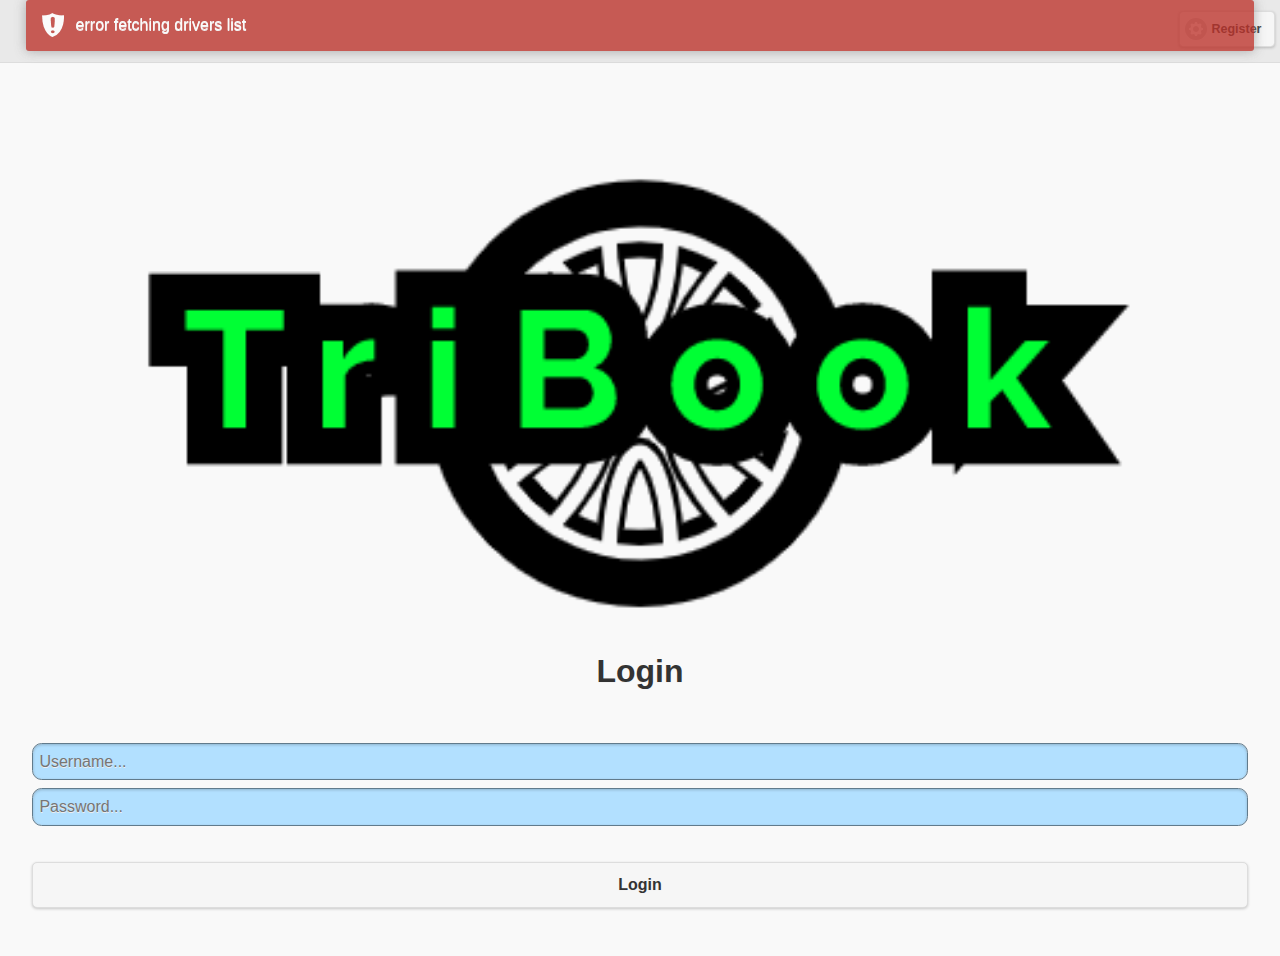
<file: frontend/index2.html>
<html>
<head>
	<meta charset="utf-8">
	<meta name="viewport" content="width=device-width, initial-scale=1">
  <!-- <meta http-equiv="Content-Security-Policy" content="default-src *"> -->
  <!-- script-src 'unsafe-inline'; connect-src * -->
	<title>jQuery Mobile: Theme Download</title>
	<link rel="stylesheet" href="themes/tribook.min.css" />
	<link rel="stylesheet" href="themes/jquery.mobile.icons.min.css" />
	<link rel="stylesheet" href="css/jquery.mobile.structure-1.4.5.min.css" />
	<script src="jquery-1.11.1.min.js"></script>
	<script src="jquery.mobile-1.4.5.min.js"></script>
  <link href="css/select2.min.css" rel="stylesheet" />
		<script src="js/select2.min.js"></script>
  <link rel="stylesheet" href="css/toastr.min.css">
  <script src="js/toastr.min.js"></script>
  <script>
    let host="http://localhost:81"
    //host="192.168.43.97:8000"
    var storage = window.localStorage;
    let token=storage.getItem("token")
  </script>
	<style>
    .title{
      text-align: center;
    }
		body{
			height: 100vh;
		}
		.content{
			margin: 1rem;
      margin-top: 5rem;
		}
    .logo{
      width: 80vw;
    }
    .ui-selectmenu.ui-popup .ui-input-search {
      margin-left: .5em;
      margin-right: .5em;
      }
      .ui-selectmenu.ui-dialog .ui-content {
      padding-top: 0;
      }
      .ui-selectmenu.ui-dialog .ui-selectmenu-list {
      margin-top: 0;
      }
      .ui-selectmenu.ui-popup .ui-selectmenu-list li.ui-first-child .ui-btn {
      border-top-width: 1px;
      -webkit-border-radius: 0;
      border-radius: 0;
      }
      .ui-selectmenu.ui-dialog .ui-header {
      border-bottom-width: 1px;
      }
	</style>
</head>
<body class="">
	<!-- <div data-role="header" data-position="fixed" style="overflow:hidden;">
		<h1>I'm a header</h1>
	    <a href="#" data-icon="gear" class="ui-btn-right">Options</a>
	    <a href="#" data-icon="back" class="ui-btn-left">Back</a>
	</div>
	<div class="content"> -->

		<!-- Start of first page -->
<div data-role="page" id="login">
  <div data-role="header" data-position="fixed" style="overflow:hidden;">
		<h1></h1>
	    <a href="#register" data-icon="gear" class="ui-btn-right" style="top:10px">Register</a>
	</div>
	<div role="main" class="ui-content content">
    <center>
      <form id="frmlogin">
        <img src="img/logo.png" class="logo" alt="logo">

        <h1>Login</h1>
        <br>

        <input type="text" name="username" class="input" id="username" placeholder="Username..." value="">
        <input type="text" name="password" id="password" placeholder="Password..." value="">

        <div class="action">
           <button type="submit">Login</button>
        </div>
      </form>
    </center>
	</div><!-- /content -->

</div><!-- /page -->

<!-- Start of second page -->
<div data-role="page" id="register">

	<div data-role="header" data-position="fixed" style="overflow:hidden;">
		<h1></h1>
	    <a href="#login" data-icon="gear" class="ui-btn-right" style="top:10px">Login</a>
	</div>

	<div role="main" class="ui-content content">
    <center>
      <form id="frmRegister">
        <img src="img/logo.png" class="logo" alt="logo">

        <h1>Registration</h1>
        <br>


        <input type="text" name="cpnum" class="input" id="cpnum" placeholder="Celphone Number..." value="">
        <input type="text" name="username" class="input" id="username" placeholder="Username..." value="">
        <input type="text" name="password" id="password" placeholder="Password..." value="">
        <input type="text" name="password_confirmation" class="input" id="password_confirmation" placeholder="Confirm Password..." value="">

        <div class="action">
           <button type="submit">Register</button>
        </div>
      </form>

    </center>
	</div><!-- /content -->

</div><!-- /page -->


<!-- Start of main page -->
<div data-role="page" id="home">

	<div data-role="header" data-position="fixed" style="overflow:hidden;">
		<h1>Home</h1>
	    <a href="#" data-icon="back" class="ui-btn-left" style="top:10px">Back</a>
  <a href="#logoutconfirm" data-rel="popup" data-position-to="window" data-transition="pop" data-icon="power" class="ui-btn-right " style="top:10px">Logout</a>
  <div data-role="popup" id="logoutconfirm" data-overlay-theme="a" data-theme="a" data-dismissible="false" style="max-width:400px;">
        <div data-role="header" data-theme="a">
        <h1>Confirm Logout?</h1>
        </div>
        <div role="main" class="ui-content">
            <h3 class="ui-title">Are you sure you want to logout your account?</h3>
        <center>
          <a href="#" class="ui-btn ui-corner-all ui-shadow ui-btn-inline ui-btn-a" data-rel="back" style="top:30px">Cancel</a>
          <a href="#" id="logout" class="ui-btn ui-corner-all ui-shadow ui-btn-inline ui-btn-a" data-rel="back" data-transition="flow" style="top:30px">Confirm</a>
        </center>
        </div>
    </div>
	</div>

	<div role="main" class="ui-content content">
    <center>
      <a href="#book" class="ui-btn ui-corner-all ui-shadow">Book</a>
      <a href="#reserve" id="reserve" class="ui-btn ui-corner-all ui-shadow">Reservations</a>
      <a href="#" class="ui-btn ui-corner-all ui-shadow">Drivers</a>
      <a href="#" class="ui-btn ui-corner-all ui-shadow">Profile</a>
    </center>
	</div><!-- /content -->

  <div data-role="footer"  data-position="fixed" style="overflow:hidden;height:2rem">
		    <h4 style="text-align:center;margin-top:-1.5rem">Tribook 2021</h4>
	</div>

</div><!-- /page -->


<!-- Start of main page -->
<div data-role="page" id="book">

	<div data-role="header" data-position="fixed" style="overflow:hidden;">
		<h1>Booking</h1>
	    <a href="#" data-icon="back" class="ui-btn-left" style="top:10px">Back</a>
  <a href="#logoutconfirm" data-rel="popup" data-position-to="window" data-transition="pop" data-icon="power" class="ui-btn-right " style="top:10px">Logout</a>
  <div data-role="popup" id="logoutconfirm" data-overlay-theme="a" data-theme="a" data-dismissible="false" style="max-width:400px;">
        <div data-role="header" data-theme="a">
        <h1>Confirm Logout?</h1>
        </div>
        <div role="main" class="ui-content">
            <h3 class="ui-title">Are you sure you want to logout your account?</h3>
        <center>
          <a href="#" class="ui-btn ui-corner-all ui-shadow ui-btn-inline ui-btn-a" data-rel="back" style="top:30px">Cancel</a>
          <a href="#" id="logout" class="ui-btn ui-corner-all ui-shadow ui-btn-inline ui-btn-a" data-rel="back" data-transition="flow" style="top:30px">Confirm</a>
        </center>
        </div>
    </div>
	</div>

	<div role="main" class="ui-content content">
      <h1 class="title">Book A Ride</h1>
      <form id="booking">
        <div>
          <fieldset data-role="controlgroup" data-type="horizontal">
              <legend>Driver</legend>
              <input type="radio" name="mode" id="radio-choice-h-2a" value="on" checked="checked">
              <label for="radio-choice-h-2a">random</label>
              <input type="radio" name="mode" id="radio-choice-h-2b" value="off">
              <label for="radio-choice-h-2b">select</label>
          </fieldset>
        </div>
        <center>
          <div id="drivers">
                    <select id="title-filter-menu" data-native-menu="false" class="filterable-select">
                      </select>
          <br><hr>
          </div>

          <input type="text" name="pickup" class="input" id="pickup" placeholder="Pickup Location" value="">
          <input type="text" name="destination" class="input" id="destination" placeholder="Destination" value="">
          <input type="date" name="book_date" id="book_date" placeholder="Date" value="">
          <input type="time" name="book_time" class="input" id="book_time" placeholder="Time" value="">

          <div class="action">
             <button type="submit">Book</button>
          </div>
        </center>
      </form>
	</div><!-- /content -->

  <div data-role="footer"  data-position="fixed" style="overflow:hidden;height:2rem">
		    <h4 style="text-align:center;margin-top:-1.5rem">Tribook 2021</h4>
	</div>

</div><!-- /page -->



<!-- Start of main page -->
<div data-role="page" id="reserve">

	<div data-role="header" data-position="fixed" style="overflow:hidden;">
		<h1>Reservations</h1>
	    <a href="#" data-icon="back" class="ui-btn-left" style="top:10px">Back</a>
  <a href="#logoutconfirm" data-rel="popup" data-position-to="window" data-transition="pop" data-icon="power" class="ui-btn-right " style="top:10px">Logout</a>
  <div data-role="popup" id="logoutconfirm" data-overlay-theme="a" data-theme="a" data-dismissible="false" style="max-width:400px;">
        <div data-role="header" data-theme="a">
        <h1>Confirm Logout?</h1>
        </div>
        <div role="main" class="ui-content">
            <h3 class="ui-title">Are you sure you want to logout your account?</h3>
        <center>
          <a href="#" class="ui-btn ui-corner-all ui-shadow ui-btn-inline ui-btn-a" data-rel="back" style="top:30px">Cancel</a>
          <a href="#" id="logout" class="ui-btn ui-corner-all ui-shadow ui-btn-inline ui-btn-a" data-rel="back" data-transition="flow" style="top:30px">Confirm</a>
        </center>
        </div>
    </div>
	</div>

	<div role="main" class="content">
    <center>
      <table data-role="table" class="ui-responsive table-stripe">
             <thead>
               <tr>
                 <th>Transaction ID</th>
                 <th>Pickup Point</th>
                 <th>Destination Point</th>
                 <th>Date</th>
                 <th>Time</th>
                 <th data-priority="4">Status</th>
               </tr>
             </thead>
             <tbody id="tablereservation">
             </tbody>
           </table>
    </center>
	</div><!-- /content -->

  <div data-role="footer"  data-position="fixed" style="overflow:hidden;height:2rem">
		    <h4 style="text-align:center;margin-top:-1.5rem">Tribook 2021</h4>
	</div>

</div><!-- /page -->


	<!-- </div>
	<div data-role="footer"  data-position="fixed" style="overflow:hidden;">
		    <h4 style="text-align:center;">I'm the footer</h4>
	</div> -->
  

  <script>

    $('#drivers').hide();
    function checksession(){
      token=storage.getItem("token")
      $.ajax({
        url: host+"/api/checksession",
        type:'get',
        headers:{
          Accept:'application/json',
          Authorization:'Bearer ' + token
        },
        success: function(result){
          window.location.href="#home"
          },
        error: function(result){
          window.location.href="#login"
          },
    });
    }

    checksession();


    
  toastr.options = {
    "closeButton": false,
    "debug": false,
    "newestOnTop": true,
    "progressBar": false,
    "positionClass": "toast-top-full-width",
    "preventDuplicates": false,
    "showDuration": "3000",
    "hideDuration": "1000",
    "timeOut": "3000",
    "extendedTimeOut": "1000",
    "showEasing": "swing",
    "hideEasing": "linear",
    "showMethod": "fadeIn",
    "hideMethod": "fadeOut"
  }

  
  //var value = storage.getItem(key); // Pass a key name to get its value.
  //storage.setItem(key, value) // Pass a key name and its value to add or update that key.
  //storage.removeItem(key) // Pass a key name to remove that key from storage.
    $('#frmlogin').submit((e)=>{
      e.preventDefault();
      $.ajax({
        url: host+"/api/login",
        type:"post",
        headers:{
          Accept:'application/json'
        },
        data:$("#frmlogin").serialize(),
        success: function(result){
            console.log(result)
              storage.setItem("token", result.token)
              storage.setItem("userid", result.user.id)
              checksession();
              toastr.success("Login successful")
          },
        error: function(result){
     
          console.log(result)
            result.responseJSON.errors  &&
            Object.entries(result.responseJSON.errors).map(([name,val])=>{
              toastr.error(val)
              console.log('[name='+name+']')
              //$('[name='+name+']').css({'color':'red'})
            })
          },
        
    });
    })

    $('#frmRegister').submit((e)=>{
      e.preventDefault();
      $.ajax({
        url: host+"/api/register",
        type:"post",
        headers:{
          Accept:'application/json',
          Authorization:'Bearer ' + token
        },
        data:$("#frmRegister").serialize(),
        success: function(result){
          window.location.href="#login"
          toastr.success("Registration Successful")
          checksession();
          },
        error: function(result){
     
            if(result.status==422){
              result.responseJSON.errors  &&
              Object.entries(result.responseJSON.errors).map(([name,val])=>{
                toastr.error(val)
                console.log('[name='+name+']')
                //$('[name='+name+']').css({'color':'red'})
              })
            }
          },
        
    
    });
    })

    $('#logout').click((e)=>{
      e.preventDefault();
      storage.removeItem("token") // Pass a key name to remove that key from storage.
      storage.removeItem("userid") // Pass a key name to remove that key from storage.
      checksession();
      toastr.success("logout successful")
    })
    
    $('input[name="mode"]').change((e)=>{
      if(e.currentTarget.value=='off')
        $('#drivers').show();
      else
      $('#drivers').hide();
    })

    $('#booking').submit((e)=>{
      let did=$('#title-filter-menu>option').filter((i,option)=>option.innerHTML==$('.filterable-select')[0].innerHTML)
      let val=did.val()
      let fd=$('#booking').serializeArray();
      fd.push({name:'driver_id',value:val})
      e.preventDefault();
      ajaxreq({
        data:fd,
        url:'/api/book',
        type:'post',
        success:(res)=>{
          console.log(res)
          if(res.status=='success'){
            window.location.href="#home"
            toastr.success("Booking Successful")
          }
        },
        error:showinputerrors
        
      })
    })
    $('#reserve').click((e)=>{
     reservations();
    })
    $('a[data-icon="back"]').click((e)=>{
      e.preventDefault();
      window.history.back();
    })
  </script>
  <script>
    ( function( $ ) {
      function pageIsSelectmenuDialog( page ) {
          var isDialog = false,
              id = page && page.attr( "id" );
          $( ".filterable-select" ).each( function() {
              if ( $( this ).attr( "id" ) + "-dialog" === id ) {
                  isDialog = true;
                  return false;
              }
          });
          return isDialog;
      }
      $.mobile.document
          // Upon creation of the select menu, we want to make use of the fact that the ID of the
          // listview it generates starts with the ID of the select menu itself, plus the suffix "-menu".
          // We retrieve the listview and insert a search input before it.
          .on( "selectmenucreate", ".filterable-select", function( event ) {
              var input,
                  selectmenu = $( event.target ),
                  list = $( "#" + selectmenu.attr( "id" ) + "-menu" ),
                  form = list.jqmData( "filter-form" );
              // We store the generated form in a variable attached to the popup so we avoid creating a
              // second form/input field when the listview is destroyed/rebuilt during a refresh.
              if ( !form ) {
                  input = $( "<input data-type='search'></input>" );
                  form = $( "<form></form>" ).append( input );
                  input.textinput();
                  list
                      .before( form )
                      .jqmData( "filter-form", form ) ;
                  form.jqmData( "listview", list );
              }
              // Instantiate a filterable widget on the newly created selectmenu widget and indicate that
              // the generated input form element is to be used for the filtering.
              selectmenu
                  .filterable({
                      input: input,
                      children: "> option[value]"
                  })
                  // Rebuild the custom select menu's list items to reflect the results of the filtering
                  // done on the select menu.
                  .on( "filterablefilter", function() {
                      selectmenu.selectmenu( "refresh" );
                  });
          })
          // The custom select list may show up as either a popup or a dialog, depending on how much
          // vertical room there is on the screen. If it shows up as a dialog, then the form containing
          // the filter input field must be transferred to the dialog so that the user can continue to
          // use it for filtering list items.
          .on( "pagecontainerbeforeshow", function( event, data ) {
              var listview, form;
              // We only handle the appearance of a dialog generated by a filterable selectmenu
              if ( !pageIsSelectmenuDialog( data.toPage ) ) {
                  return;
              }
              listview = data.toPage.find( "ul" );
              form = listview.jqmData( "filter-form" );
              // Attach a reference to the listview as a data item to the dialog, because during the
              // pagecontainerhide handler below the selectmenu widget will already have returned the
              // listview to the popup, so we won't be able to find it inside the dialog with a selector.
              data.toPage.jqmData( "listview", listview );
              // Place the form before the listview in the dialog.
              listview.before( form );
          })
          // After the dialog is closed, the form containing the filter input is returned to the popup.
          .on( "pagecontainerhide", function( event, data ) {
              var listview, form;
              // We only handle the disappearance of a dialog generated by a filterable selectmenu
              if ( !pageIsSelectmenuDialog( data.toPage ) ) {
                  return;
              }
              //listview = data.prevPage.jqmData( "listview" ),
      listview = data.toPage.find( "ul" );
listview = data.toPage.jqmData( "listview", listview );
              form = listview.jqmData( "filter-form" );
              // Put the form back in the popup. It goes ahead of the listview.
              listview.before( form );
          });
      })( jQuery );
  </script>
  
  <script type="text/javascript">
    function driverlist(){
       ajaxreq({
        url: "/api/drivers",
        type:'get',
        success: function(result){
          if(result.drivers)
          {
            $('#title-filter-menu').html('<option>Select Driver...</option>');
            result.drivers.map((driver)=>{
              $('#title-filter-menu').append('<option value="' + driver.id + '">' + driver.name + '</option>');
            })
          }
        },
        error:(res)=>{
          toastr.error('error fetching drivers list')
        }
      })
    }
    function reservations(){
       ajaxreq({
        url: "/api/reservations",
        type:'get',
        success: function(result){
          console.log(result)
          if(result.booking){
            $('#tablereservation').html('')
            result.booking.map((book)=>{
              let date=new Date(book.book_date)
              date=`${date.getMonth()}/${date.getDate()}/${date.getFullYear()}`
            $('#tablereservation').append(`
              <tr>
                  <td>${book.id}</td>
                  <td>${book.pickup}</td>
                  <td>${book.destination}</td>
                  <td>${date.toString()}</td>
                  <td>${book.book_time}</td>
                  <td>${book.status}</td>
              </tr>
            `)
            })
          }
        },
        error:(res)=>{
          toastr.error('error fetching drivers list')
        }
      })
    }
    $(document).ready(function() {
     driverlist();
    });
      /*$.ajax({
        url: host+"/api/drivers",
        type:'get',
        headers:{
          Accept:'application/json',
          Authorization:'Bearer ' + token
        },
        success: function(result){
          result.drivers.map((driver)=>{
            $('#driver').append('<option value="' + driver.id + '">' + driver.name + '</option>');
          })
          },
        error:(res)=>{
          toastr.error('error fetching drivers list')
        }
        });
    });*/
    function ajaxreq(args){
      let ar={...args,
        headers:{
          Accept:'application/json',
          Authorization:'Bearer ' + token
        },
      };
      ar.type=args.type || 'get';
      ar.url=host+args.url;
      $.ajax(ar);
    };
    function showinputerrors(res){
      if(res.status==422){
        res.responseJSON.errors  &&
        Object.entries(res.responseJSON.errors).map(([name,val])=>{
          toastr.error(val)
          console.log('[name='+name+']')
          //$('[name='+name+']').css({'color':'red'})
        })
      }
    }

  </script>
</body>
</html>
</file>
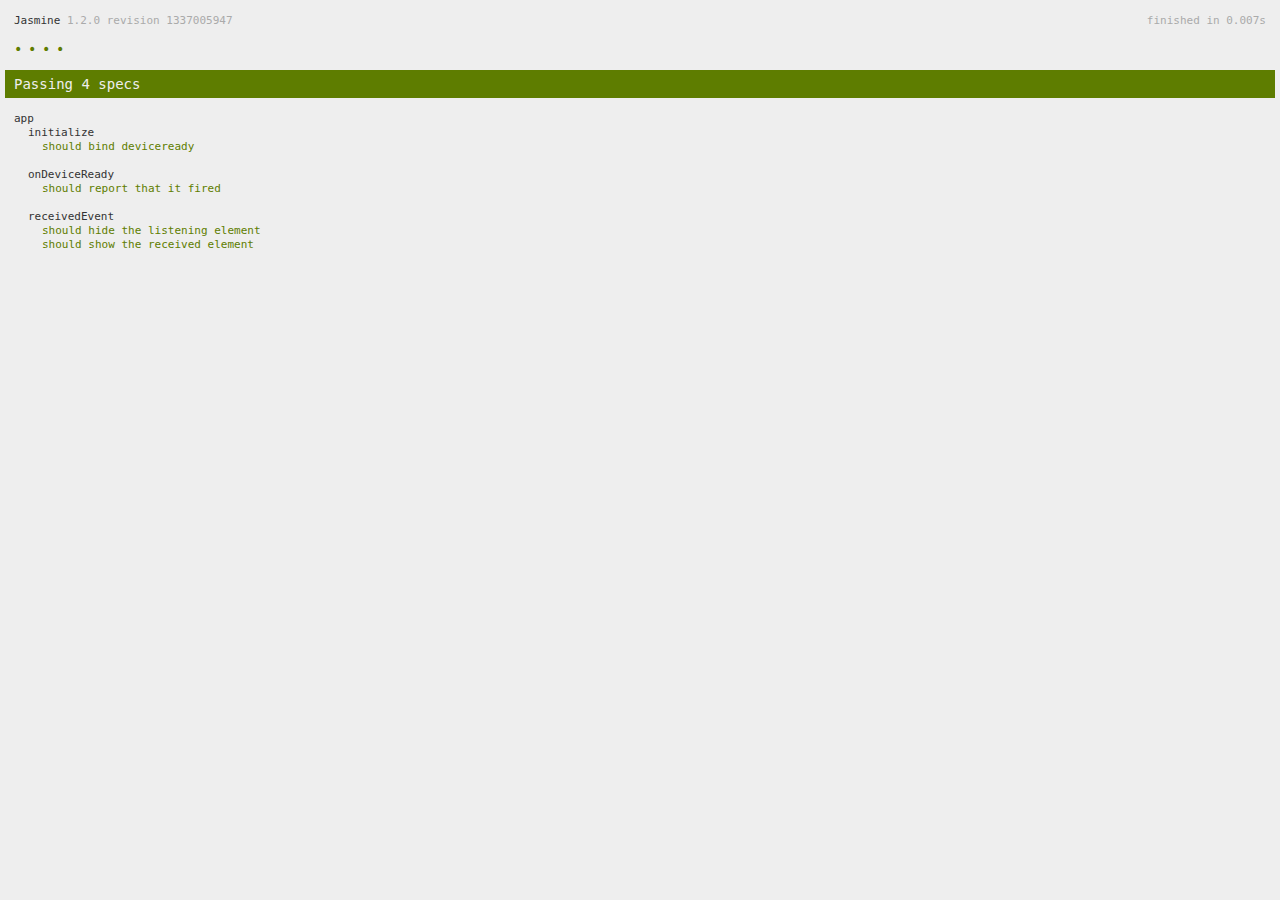
<file: frontend/spec.html>
<!DOCTYPE html>
<!--
    Licensed to the Apache Software Foundation (ASF) under one
    or more contributor license agreements.  See the NOTICE file
    distributed with this work for additional information
    regarding copyright ownership.  The ASF licenses this file
    to you under the Apache License, Version 2.0 (the
    "License"); you may not use this file except in compliance
    with the License.  You may obtain a copy of the License at

    http://www.apache.org/licenses/LICENSE-2.0

    Unless required by applicable law or agreed to in writing,
    software distributed under the License is distributed on an
    "AS IS" BASIS, WITHOUT WARRANTIES OR CONDITIONS OF ANY
     KIND, either express or implied.  See the License for the
    specific language governing permissions and limitations
    under the License.
-->
<html>
    <head>
        <title>Jasmine Spec Runner</title>

        <!-- jasmine source -->
        <link rel="shortcut icon" type="image/png" href="spec/lib/jasmine-1.2.0/jasmine_favicon.png">
        <link rel="stylesheet" type="text/css" href="spec/lib/jasmine-1.2.0/jasmine.css">
        <script type="text/javascript" src="spec/lib/jasmine-1.2.0/jasmine.js"></script>
        <script type="text/javascript" src="spec/lib/jasmine-1.2.0/jasmine-html.js"></script>

        <!-- include source files here... -->
        <script type="text/javascript" src="js/index.js"></script>

        <!-- include spec files here... -->
        <script type="text/javascript" src="spec/helper.js"></script>
        <script type="text/javascript" src="spec/index.js"></script>

        <script type="text/javascript">
            (function() {
                var jasmineEnv = jasmine.getEnv();
                jasmineEnv.updateInterval = 1000;

                var htmlReporter = new jasmine.HtmlReporter();

                jasmineEnv.addReporter(htmlReporter);

                jasmineEnv.specFilter = function(spec) {
                    return htmlReporter.specFilter(spec);
                };

                var currentWindowOnload = window.onload;

                window.onload = function() {
                    if (currentWindowOnload) {
                        currentWindowOnload();
                    }
                    execJasmine();
                };

                function execJasmine() {
                    jasmineEnv.execute();
                }
            })();
        </script>
    </head>
    <body>
        <div id="stage" style="display:none;"></div>
    </body>
</html>
</file>
<file: frontend/spec/lib/jasmine-1.2.0/jasmine.css>
body { background-color: #eeeeee; padding: 0; margin: 5px; overflow-y: scroll; }

#HTMLReporter { font-size: 11px; font-family: Monaco, "Lucida Console", monospace; line-height: 14px; color: #333333; }
#HTMLReporter a { text-decoration: none; }
#HTMLReporter a:hover { text-decoration: underline; }
#HTMLReporter p, #HTMLReporter h1, #HTMLReporter h2, #HTMLReporter h3, #HTMLReporter h4, #HTMLReporter h5, #HTMLReporter h6 { margin: 0; line-height: 14px; }
#HTMLReporter .banner, #HTMLReporter .symbolSummary, #HTMLReporter .summary, #HTMLReporter .resultMessage, #HTMLReporter .specDetail .description, #HTMLReporter .alert .bar, #HTMLReporter .stackTrace { padding-left: 9px; padding-right: 9px; }
#HTMLReporter #jasmine_content { position: fixed; right: 100%; }
#HTMLReporter .version { color: #aaaaaa; }
#HTMLReporter .banner { margin-top: 14px; }
#HTMLReporter .duration { color: #aaaaaa; float: right; }
#HTMLReporter .symbolSummary { overflow: hidden; *zoom: 1; margin: 14px 0; }
#HTMLReporter .symbolSummary li { display: block; float: left; height: 7px; width: 14px; margin-bottom: 7px; font-size: 16px; }
#HTMLReporter .symbolSummary li.passed { font-size: 14px; }
#HTMLReporter .symbolSummary li.passed:before { color: #5e7d00; content: "\02022"; }
#HTMLReporter .symbolSummary li.failed { line-height: 9px; }
#HTMLReporter .symbolSummary li.failed:before { color: #b03911; content: "x"; font-weight: bold; margin-left: -1px; }
#HTMLReporter .symbolSummary li.skipped { font-size: 14px; }
#HTMLReporter .symbolSummary li.skipped:before { color: #bababa; content: "\02022"; }
#HTMLReporter .symbolSummary li.pending { line-height: 11px; }
#HTMLReporter .symbolSummary li.pending:before { color: #aaaaaa; content: "-"; }
#HTMLReporter .bar { line-height: 28px; font-size: 14px; display: block; color: #eee; }
#HTMLReporter .runningAlert { background-color: #666666; }
#HTMLReporter .skippedAlert { background-color: #aaaaaa; }
#HTMLReporter .skippedAlert:first-child { background-color: #333333; }
#HTMLReporter .skippedAlert:hover { text-decoration: none; color: white; text-decoration: underline; }
#HTMLReporter .passingAlert { background-color: #a6b779; }
#HTMLReporter .passingAlert:first-child { background-color: #5e7d00; }
#HTMLReporter .failingAlert { background-color: #cf867e; }
#HTMLReporter .failingAlert:first-child { background-color: #b03911; }
#HTMLReporter .results { margin-top: 14px; }
#HTMLReporter #details { display: none; }
#HTMLReporter .resultsMenu, #HTMLReporter .resultsMenu a { background-color: #fff; color: #333333; }
#HTMLReporter.showDetails .summaryMenuItem { font-weight: normal; text-decoration: inherit; }
#HTMLReporter.showDetails .summaryMenuItem:hover { text-decoration: underline; }
#HTMLReporter.showDetails .detailsMenuItem { font-weight: bold; text-decoration: underline; }
#HTMLReporter.showDetails .summary { display: none; }
#HTMLReporter.showDetails #details { display: block; }
#HTMLReporter .summaryMenuItem { font-weight: bold; text-decoration: underline; }
#HTMLReporter .summary { margin-top: 14px; }
#HTMLReporter .summary .suite .suite, #HTMLReporter .summary .specSummary { margin-left: 14px; }
#HTMLReporter .summary .specSummary.passed a { color: #5e7d00; }
#HTMLReporter .summary .specSummary.failed a { color: #b03911; }
#HTMLReporter .description + .suite { margin-top: 0; }
#HTMLReporter .suite { margin-top: 14px; }
#HTMLReporter .suite a { color: #333333; }
#HTMLReporter #details .specDetail { margin-bottom: 28px; }
#HTMLReporter #details .specDetail .description { display: block; color: white; background-color: #b03911; }
#HTMLReporter .resultMessage { padding-top: 14px; color: #333333; }
#HTMLReporter .resultMessage span.result { display: block; }
#HTMLReporter .stackTrace { margin: 5px 0 0 0; max-height: 224px; overflow: auto; line-height: 18px; color: #666666; border: 1px solid #ddd; background: white; white-space: pre; }

#TrivialReporter { padding: 8px 13px; position: absolute; top: 0; bottom: 0; left: 0; right: 0; overflow-y: scroll; background-color: white; font-family: "Helvetica Neue Light", "Lucida Grande", "Calibri", "Arial", sans-serif; /*.resultMessage {*/ /*white-space: pre;*/ /*}*/ }
#TrivialReporter a:visited, #TrivialReporter a { color: #303; }
#TrivialReporter a:hover, #TrivialReporter a:active { color: blue; }
#TrivialReporter .run_spec { float: right; padding-right: 5px; font-size: .8em; text-decoration: none; }
#TrivialReporter .banner { color: #303; background-color: #fef; padding: 5px; }
#TrivialReporter .logo { float: left; font-size: 1.1em; padding-left: 5px; }
#TrivialReporter .logo .version { font-size: .6em; padding-left: 1em; }
#TrivialReporter .runner.running { background-color: yellow; }
#TrivialReporter .options { text-align: right; font-size: .8em; }
#TrivialReporter .suite { border: 1px outset gray; margin: 5px 0; padding-left: 1em; }
#TrivialReporter .suite .suite { margin: 5px; }
#TrivialReporter .suite.passed { background-color: #dfd; }
#TrivialReporter .suite.failed { background-color: #fdd; }
#TrivialReporter .spec { margin: 5px; padding-left: 1em; clear: both; }
#TrivialReporter .spec.failed, #TrivialReporter .spec.passed, #TrivialReporter .spec.skipped { padding-bottom: 5px; border: 1px solid gray; }
#TrivialReporter .spec.failed { background-color: #fbb; border-color: red; }
#TrivialReporter .spec.passed { background-color: #bfb; border-color: green; }
#TrivialReporter .spec.skipped { background-color: #bbb; }
#TrivialReporter .messages { border-left: 1px dashed gray; padding-left: 1em; padding-right: 1em; }
#TrivialReporter .passed { background-color: #cfc; display: none; }
#TrivialReporter .failed { background-color: #fbb; }
#TrivialReporter .skipped { color: #777; background-color: #eee; display: none; }
#TrivialReporter .resultMessage span.result { display: block; line-height: 2em; color: black; }
#TrivialReporter .resultMessage .mismatch { color: black; }
#TrivialReporter .stackTrace { white-space: pre; font-size: .8em; margin-left: 10px; max-height: 5em; overflow: auto; border: 1px inset red; padding: 1em; background: #eef; }
#TrivialReporter .finished-at { padding-left: 1em; font-size: .6em; }
#TrivialReporter.show-passed .passed, #TrivialReporter.show-skipped .skipped { display: block; }
#TrivialReporter #jasmine_content { position: fixed; right: 100%; }
#TrivialReporter .runner { border: 1px solid gray; display: block; margin: 5px 0; padding: 2px 0 2px 10px; }
</file>
<file: frontend/themes/tribook.min.css>
/*!
* jQuery Mobile 1.4.5
* Git HEAD hash: 68e55e78b292634d3991c795f06f5e37a512decc <> Date: Fri Oct 31 2014 17:33:30 UTC
* http://jquerymobile.com
*
* Copyright 2010, 2014 jQuery Foundation, Inc. and othercontributors
* Released under the MIT license.
* http://jquery.org/license
*
*/


/* Globals */
/* Font
-----------------------------------------------------------------------------------------------------------*/
html {
	font-size: 100%;
}
body,
input,
select,
textarea,
button,
.ui-btn {
	font-size: 1em;
	line-height: 1.3;
	 font-family: sans-serif /*{global-font-family}*/;
}
legend,
.ui-input-text input,
.ui-input-search input {
	color: inherit;
	text-shadow: inherit;
}
/* Form labels (overrides font-weight bold in bars, and mini font-size) */
.ui-mobile label,
div.ui-controlgroup-label {
	font-weight: normal;
	font-size: 16px;
}
/* Separators
-----------------------------------------------------------------------------------------------------------*/
/* Field contain separator (< 28em) */
.ui-field-contain {
	border-bottom-color: #828282;
	border-bottom-color: rgba(0,0,0,.15);
	border-bottom-width: 1px;
	border-bottom-style: solid;
}
/* Table opt-in classes: strokes between each row, and alternating row stripes */
/* Classes table-stroke and table-stripe are deprecated in 1.4. */
.table-stroke thead th,
.table-stripe thead th,
.table-stripe tbody tr:last-child {
	border-bottom: 1px solid #d6d6d6; /* non-RGBA fallback */
	border-bottom: 1px solid rgba(0,0,0,.1);
}
.table-stroke tbody th,
.table-stroke tbody td {
	border-bottom: 1px solid #e6e6e6; /* non-RGBA fallback  */
	border-bottom: 1px solid rgba(0,0,0,.05);
}
.table-stripe.table-stroke tbody tr:last-child th,
.table-stripe.table-stroke tbody tr:last-child td {
	border-bottom: 0;
}
.table-stripe tbody tr:nth-child(odd) td,
.table-stripe tbody tr:nth-child(odd) th {
	background-color: #eeeeee; /* non-RGBA fallback  */
	background-color: rgba(0,0,0,.04);
}
/* Buttons
-----------------------------------------------------------------------------------------------------------*/
.ui-btn,
label.ui-btn {
	font-weight: bold;
	border-width: 1px;
	border-style: solid;
}
.ui-btn {
	text-decoration: none !important;
}
.ui-btn-active {
	cursor: pointer;
}
/* Corner rounding
-----------------------------------------------------------------------------------------------------------*/
/* Class ui-btn-corner-all deprecated in 1.4 */
.ui-corner-all {
	-webkit-border-radius: .6em /*{global-radii-blocks}*/;
	border-radius: .6em /*{global-radii-blocks}*/;
}
/* Buttons */
.ui-btn-corner-all,
.ui-btn.ui-corner-all,
/* Slider track */
.ui-slider-track.ui-corner-all,
/* Flipswitch */
.ui-flipswitch.ui-corner-all,
/* Count bubble */
.ui-li-count {
	-webkit-border-radius: .3125em /*{global-radii-buttons}*/;
	border-radius: .3125em /*{global-radii-buttons}*/;
}
/* Icon-only buttons */
.ui-btn-icon-notext.ui-btn-corner-all,
.ui-btn-icon-notext.ui-corner-all {
	-webkit-border-radius: 1em;
	border-radius: 1em;
}
/* Radius clip workaround for cleaning up corner trapping */
.ui-btn-corner-all,
.ui-corner-all {
	-webkit-background-clip: padding;
	background-clip: padding-box;
}
/* Popup arrow */
.ui-popup.ui-corner-all > .ui-popup-arrow-guide {
	left: .6em /*{global-radii-blocks}*/;
	right: .6em /*{global-radii-blocks}*/;
	top: .6em /*{global-radii-blocks}*/;
	bottom: .6em /*{global-radii-blocks}*/;
}
/* Shadow
-----------------------------------------------------------------------------------------------------------*/
.ui-shadow {
	-webkit-box-shadow: 0 1px 3px /*{global-box-shadow-size}*/ rgba(0,0,0,.2) /*{global-box-shadow-color}*/;
	-moz-box-shadow: 0 1px 3px /*{global-box-shadow-size}*/ rgba(0,0,0,.2) /*{global-box-shadow-color}*/;
	box-shadow: 0 1px 3px /*{global-box-shadow-size}*/ rgba(0,0,0,.2) /*{global-box-shadow-color}*/;
}
.ui-shadow-inset {
	-webkit-box-shadow: inset 0 1px 3px /*{global-box-shadow-size}*/ rgba(0,0,0,.2) /*{global-box-shadow-color}*/;
	-moz-box-shadow: inset 0 1px 3px /*{global-box-shadow-size}*/ rgba(0,0,0,.2) /*{global-box-shadow-color}*/;
	box-shadow: inset 0 1px 3px /*{global-box-shadow-size}*/ rgba(0,0,0,.2) /*{global-box-shadow-color}*/;
}
.ui-overlay-shadow {
	-webkit-box-shadow: 0 0 12px 		rgba(0,0,0,.6);
	-moz-box-shadow: 0 0 12px 			rgba(0,0,0,.6);
	box-shadow: 0 0 12px 				rgba(0,0,0,.6);
}
/* Icons
-----------------------------------------------------------------------------------------------------------*/
.ui-btn-icon-left:after,
.ui-btn-icon-right:after,
.ui-btn-icon-top:after,
.ui-btn-icon-bottom:after,
.ui-btn-icon-notext:after {
	background-color: #666666 /*{global-icon-color}*/;
	background-color: rgba(0,0,0,.15) /*{global-icon-disc}*/;
	background-position: center center;
	background-repeat: no-repeat;
	-webkit-border-radius: 1em;
	border-radius: 1em;
}
/* Alt icons */
.ui-alt-icon.ui-btn:after,
.ui-alt-icon .ui-btn:after,
html .ui-alt-icon.ui-checkbox-off:after,
html .ui-alt-icon.ui-radio-off:after,
html .ui-alt-icon .ui-checkbox-off:after,
html .ui-alt-icon .ui-radio-off:after {
	background-color: #666666 /*{global-icon-color}*/;
	background-color: rgba(0,0,0,.15) /*{global-icon-disc}*/;
}
/* No disc */
.ui-nodisc-icon.ui-btn:after,
.ui-nodisc-icon .ui-btn:after {
	background-color: transparent;
}
/* Icon shadow */
.ui-shadow-icon.ui-btn:after,
.ui-shadow-icon .ui-btn:after {
	-webkit-box-shadow: 0 1px 0 rgba(255,255,255,.3) /*{global-icon-shadow}*/;
	-moz-box-shadow: 0 1px 0 rgba(255,255,255,.3) /*{global-icon-shadow}*/;
	box-shadow: 0 1px 0 rgba(255,255,255,.3) /*{global-icon-shadow}*/;
}
/* Checkbox and radio */
.ui-btn.ui-checkbox-off:after,
.ui-btn.ui-checkbox-on:after,
.ui-btn.ui-radio-off:after,
.ui-btn.ui-radio-on:after {
	display: block;
	width: 18px;
	height: 18px;
	margin: -9px 2px 0 2px;
}
.ui-checkbox-off:after,
.ui-btn.ui-radio-off:after {
	filter: Alpha(Opacity=30);
	opacity: .3;
}
.ui-btn.ui-checkbox-off:after,
.ui-btn.ui-checkbox-on:after {
	-webkit-border-radius: .1875em;
	border-radius: .1875em;
}
.ui-btn.ui-checkbox-off:after {
	background-color: #666;
	background-color: rgba(0,0,0,.3);
}
.ui-radio .ui-btn.ui-radio-on:after {
	background-image: none;
	background-color: #fff;
	width: 8px;
	height: 8px;
	border-width: 5px;
	border-style: solid; 
}
.ui-alt-icon.ui-btn.ui-radio-on:after,
.ui-alt-icon .ui-btn.ui-radio-on:after {
	background-color: #000;
}
/* Loader */
.ui-icon-loading {
	background: url("images/ajax-loader.gif");
	background-size: 2.875em 2.875em;
}.ui-bar-a,.ui-page-theme-a .ui-bar-inherit,html .ui-bar-a .ui-bar-inherit,html .ui-body-a .ui-bar-inherit,html body .ui-group-theme-a .ui-bar-inherit{background-color:#e9e9e9 ;border-color:#dddddd ;color:#333333 ;text-shadow:0  1px  0  #eeeeee ;font-weight:bold;}.ui-bar-a{border-width:1px;border-style:solid;}.ui-overlay-a,.ui-page-theme-a,.ui-page-theme-a .ui-panel-wrapper{background-color:#f9f9f9 ;border-color:#bbbbbb ;color:#333333 ;text-shadow:0  1px  0  #f3f3f3 ;}.ui-body-a,.ui-page-theme-a .ui-body-inherit,html .ui-bar-a .ui-body-inherit,html .ui-body-a .ui-body-inherit,html body .ui-group-theme-a .ui-body-inherit,html .ui-panel-page-container-a{background-color:#b2e0ff ;border-color:#617b8c ;color:#000000 ;text-shadow:0  1px  0  #eeeeee ;}.ui-body-a{border-width:1px;border-style:solid;}.ui-page-theme-a a,html .ui-bar-a a,html .ui-body-a a,html body .ui-group-theme-a a{color:#3388cc ;font-weight:bold;}.ui-page-theme-a a:visited,html .ui-bar-a a:visited,html .ui-body-a a:visited,html body .ui-group-theme-a a:visited{   color:#3388cc ;}.ui-page-theme-a a:hover,html .ui-bar-a a:hover,html .ui-body-a a:hover,html body .ui-group-theme-a a:hover{color:#005599 ;}.ui-page-theme-a a:active,html .ui-bar-a a:active,html .ui-body-a a:active,html body .ui-group-theme-a a:active{color:#005599 ;}.ui-page-theme-a .ui-btn,html .ui-bar-a .ui-btn,html .ui-body-a .ui-btn,html body .ui-group-theme-a .ui-btn,html head + body .ui-btn.ui-btn-a,.ui-page-theme-a .ui-btn:visited,html .ui-bar-a .ui-btn:visited,html .ui-body-a .ui-btn:visited,html body .ui-group-theme-a .ui-btn:visited,html head + body .ui-btn.ui-btn-a:visited{background-color:#f6f6f6 ;border-color:#dddddd ;color:#333333 ;text-shadow:0  1px  0  #f3f3f3 ;}.ui-page-theme-a .ui-btn:hover,html .ui-bar-a .ui-btn:hover,html .ui-body-a .ui-btn:hover,html body .ui-group-theme-a .ui-btn:hover,html head + body .ui-btn.ui-btn-a:hover{background-color:#ededed ;border-color:#dddddd ;color:#333333 ;text-shadow:0  1px  0  #f3f3f3 ;}.ui-page-theme-a .ui-btn:active,html .ui-bar-a .ui-btn:active,html .ui-body-a .ui-btn:active,html body .ui-group-theme-a .ui-btn:active,html head + body .ui-btn.ui-btn-a:active{background-color:#e8e8e8 ;border-color:#dddddd ;color:#333333 ;text-shadow:0  1px  0  #f3f3f3 ;}.ui-page-theme-a .ui-btn.ui-btn-active,html .ui-bar-a .ui-btn.ui-btn-active,html .ui-body-a .ui-btn.ui-btn-active,html body .ui-group-theme-a .ui-btn.ui-btn-active,html head + body .ui-btn.ui-btn-a.ui-btn-active,.ui-page-theme-a .ui-checkbox-on:after,html .ui-bar-a .ui-checkbox-on:after,html .ui-body-a .ui-checkbox-on:after,html body .ui-group-theme-a .ui-checkbox-on:after,.ui-btn.ui-checkbox-on.ui-btn-a:after,.ui-page-theme-a .ui-flipswitch-active,html .ui-bar-a .ui-flipswitch-active,html .ui-body-a .ui-flipswitch-active,html body .ui-group-theme-a .ui-flipswitch-active,html body .ui-flipswitch.ui-bar-a.ui-flipswitch-active,.ui-page-theme-a .ui-slider-track .ui-btn-active,html .ui-bar-a .ui-slider-track .ui-btn-active,html .ui-body-a .ui-slider-track .ui-btn-active,html body .ui-group-theme-a .ui-slider-track .ui-btn-active,html body div.ui-slider-track.ui-body-a .ui-btn-active{background-color:#3388cc ;border-color:#3388cc ;color:#ffffff ;text-shadow:0  1px  0  #005599 ;}.ui-page-theme-a .ui-radio-on:after,html .ui-bar-a .ui-radio-on:after,html .ui-body-a .ui-radio-on:after,html body .ui-group-theme-a .ui-radio-on:after,.ui-btn.ui-radio-on.ui-btn-a:after{border-color:#3388cc ;}.ui-page-theme-a .ui-btn:focus,html .ui-bar-a .ui-btn:focus,html .ui-body-a .ui-btn:focus,html body .ui-group-theme-a .ui-btn:focus,html head + body .ui-btn.ui-btn-a:focus,.ui-page-theme-a .ui-focus,html .ui-bar-a .ui-focus,html .ui-body-a .ui-focus,html body .ui-group-theme-a .ui-focus,html head + body .ui-btn-a.ui-focus,html head + body .ui-body-a.ui-focus{-webkit-box-shadow:0 0 12px #3388cc ;-moz-box-shadow:0 0 12px #3388cc ;box-shadow:0 0 12px #3388cc ;}.ui-bar-b,.ui-page-theme-b .ui-bar-inherit,html .ui-bar-b .ui-bar-inherit,html .ui-body-b .ui-bar-inherit,html body .ui-group-theme-b .ui-bar-inherit{background-color:#e9e9e9 ;border-color:#dddddd ;color:#333333 ;text-shadow:0  1px  0  #eeeeee ;font-weight:bold;}.ui-bar-b{border-width:1px;border-style:solid;}.ui-overlay-b,.ui-page-theme-b,.ui-page-theme-b .ui-panel-wrapper{background-color:#f9f9f9 ;border-color:#bbbbbb ;color:#333333 ;text-shadow:0  1px  0  #f3f3f3 ;}.ui-body-b,.ui-page-theme-b .ui-body-inherit,html .ui-bar-b .ui-body-inherit,html .ui-body-b .ui-body-inherit,html body .ui-group-theme-b .ui-body-inherit,html .ui-panel-page-container-b{background-color:#ffffff ;border-color:#dddddd ;color:#333333 ;text-shadow:0  1px  0  #f3f3f3 ;}.ui-body-b{border-width:1px;border-style:solid;}.ui-page-theme-b a,html .ui-bar-b a,html .ui-body-b a,html body .ui-group-theme-b a{color:#3388cc ;font-weight:bold;}.ui-page-theme-b a:visited,html .ui-bar-b a:visited,html .ui-body-b a:visited,html body .ui-group-theme-b a:visited{   color:#3388cc ;}.ui-page-theme-b a:hover,html .ui-bar-b a:hover,html .ui-body-b a:hover,html body .ui-group-theme-b a:hover{color:#005599 ;}.ui-page-theme-b a:active,html .ui-bar-b a:active,html .ui-body-b a:active,html body .ui-group-theme-b a:active{color:#005599 ;}.ui-page-theme-b .ui-btn,html .ui-bar-b .ui-btn,html .ui-body-b .ui-btn,html body .ui-group-theme-b .ui-btn,html head + body .ui-btn.ui-btn-b,.ui-page-theme-b .ui-btn:visited,html .ui-bar-b .ui-btn:visited,html .ui-body-b .ui-btn:visited,html body .ui-group-theme-b .ui-btn:visited,html head + body .ui-btn.ui-btn-b:visited{background-color:#f6f6f6 ;border-color:#dddddd ;color:#333333 ;text-shadow:0  1px  0  #f3f3f3 ;}.ui-page-theme-b .ui-btn:hover,html .ui-bar-b .ui-btn:hover,html .ui-body-b .ui-btn:hover,html body .ui-group-theme-b .ui-btn:hover,html head + body .ui-btn.ui-btn-b:hover{background-color:#ededed ;border-color:#dddddd ;color:#333333 ;text-shadow:0  1px  0  #f3f3f3 ;}.ui-page-theme-b .ui-btn:active,html .ui-bar-b .ui-btn:active,html .ui-body-b .ui-btn:active,html body .ui-group-theme-b .ui-btn:active,html head + body .ui-btn.ui-btn-b:active{background-color:#e8e8e8 ;border-color:#dddddd ;color:#333333 ;text-shadow:0  1px  0  #f3f3f3 ;}.ui-page-theme-b .ui-btn.ui-btn-active,html .ui-bar-b .ui-btn.ui-btn-active,html .ui-body-b .ui-btn.ui-btn-active,html body .ui-group-theme-b .ui-btn.ui-btn-active,html head + body .ui-btn.ui-btn-b.ui-btn-active,.ui-page-theme-b .ui-checkbox-on:after,html .ui-bar-b .ui-checkbox-on:after,html .ui-body-b .ui-checkbox-on:after,html body .ui-group-theme-b .ui-checkbox-on:after,.ui-btn.ui-checkbox-on.ui-btn-b:after,.ui-page-theme-b .ui-flipswitch-active,html .ui-bar-b .ui-flipswitch-active,html .ui-body-b .ui-flipswitch-active,html body .ui-group-theme-b .ui-flipswitch-active,html body .ui-flipswitch.ui-bar-b.ui-flipswitch-active,.ui-page-theme-b .ui-slider-track .ui-btn-active,html .ui-bar-b .ui-slider-track .ui-btn-active,html .ui-body-b .ui-slider-track .ui-btn-active,html body .ui-group-theme-b .ui-slider-track .ui-btn-active,html body div.ui-slider-track.ui-body-b .ui-btn-active{background-color:#3388cc ;border-color:#3388cc ;color:#ffffff ;text-shadow:0  1px  0  #005599 ;}.ui-page-theme-b .ui-radio-on:after,html .ui-bar-b .ui-radio-on:after,html .ui-body-b .ui-radio-on:after,html body .ui-group-theme-b .ui-radio-on:after,.ui-btn.ui-radio-on.ui-btn-b:after{border-color:#3388cc ;}.ui-page-theme-b .ui-btn:focus,html .ui-bar-b .ui-btn:focus,html .ui-body-b .ui-btn:focus,html body .ui-group-theme-b .ui-btn:focus,html head + body .ui-btn.ui-btn-b:focus,.ui-page-theme-b .ui-focus,html .ui-bar-b .ui-focus,html .ui-body-b .ui-focus,html body .ui-group-theme-b .ui-focus,html head + body .ui-btn-b.ui-focus,html head + body .ui-body-b.ui-focus{-webkit-box-shadow:0 0 12px #3388cc ;-moz-box-shadow:0 0 12px #3388cc ;box-shadow:0 0 12px #3388cc ;}.ui-bar-c,.ui-page-theme-c .ui-bar-inherit,html .ui-bar-c .ui-bar-inherit,html .ui-body-c .ui-bar-inherit,html body .ui-group-theme-c .ui-bar-inherit{background-color:#e9e9e9 ;border-color:#dddddd ;color:#333333 ;text-shadow:0  1px  0  #eeeeee ;font-weight:bold;}.ui-bar-c{border-width:1px;border-style:solid;}.ui-overlay-c,.ui-page-theme-c,.ui-page-theme-c .ui-panel-wrapper{background-color:#f9f9f9 ;border-color:#bbbbbb ;color:#333333 ;text-shadow:0  1px  0  #f3f3f3 ;}.ui-body-c,.ui-page-theme-c .ui-body-inherit,html .ui-bar-c .ui-body-inherit,html .ui-body-c .ui-body-inherit,html body .ui-group-theme-c .ui-body-inherit,html .ui-panel-page-container-c{background-color:#ffffff ;border-color:#dddddd ;color:#333333 ;text-shadow:0  1px  0  #f3f3f3 ;}.ui-body-c{border-width:1px;border-style:solid;}.ui-page-theme-c a,html .ui-bar-c a,html .ui-body-c a,html body .ui-group-theme-c a{color:#3388cc ;font-weight:bold;}.ui-page-theme-c a:visited,html .ui-bar-c a:visited,html .ui-body-c a:visited,html body .ui-group-theme-c a:visited{   color:#3388cc ;}.ui-page-theme-c a:hover,html .ui-bar-c a:hover,html .ui-body-c a:hover,html body .ui-group-theme-c a:hover{color:#005599 ;}.ui-page-theme-c a:active,html .ui-bar-c a:active,html .ui-body-c a:active,html body .ui-group-theme-c a:active{color:#005599 ;}.ui-page-theme-c .ui-btn,html .ui-bar-c .ui-btn,html .ui-body-c .ui-btn,html body .ui-group-theme-c .ui-btn,html head + body .ui-btn.ui-btn-c,.ui-page-theme-c .ui-btn:visited,html .ui-bar-c .ui-btn:visited,html .ui-body-c .ui-btn:visited,html body .ui-group-theme-c .ui-btn:visited,html head + body .ui-btn.ui-btn-c:visited{background-color:#f6f6f6 ;border-color:#dddddd ;color:#333333 ;text-shadow:0  1px  0  #f3f3f3 ;}.ui-page-theme-c .ui-btn:hover,html .ui-bar-c .ui-btn:hover,html .ui-body-c .ui-btn:hover,html body .ui-group-theme-c .ui-btn:hover,html head + body .ui-btn.ui-btn-c:hover{background-color:#ededed ;border-color:#dddddd ;color:#333333 ;text-shadow:0  1px  0  #f3f3f3 ;}.ui-page-theme-c .ui-btn:active,html .ui-bar-c .ui-btn:active,html .ui-body-c .ui-btn:active,html body .ui-group-theme-c .ui-btn:active,html head + body .ui-btn.ui-btn-c:active{background-color:#e8e8e8 ;border-color:#dddddd ;color:#333333 ;text-shadow:0  1px  0  #f3f3f3 ;}.ui-page-theme-c .ui-btn.ui-btn-active,html .ui-bar-c .ui-btn.ui-btn-active,html .ui-body-c .ui-btn.ui-btn-active,html body .ui-group-theme-c .ui-btn.ui-btn-active,html head + body .ui-btn.ui-btn-c.ui-btn-active,.ui-page-theme-c .ui-checkbox-on:after,html .ui-bar-c .ui-checkbox-on:after,html .ui-body-c .ui-checkbox-on:after,html body .ui-group-theme-c .ui-checkbox-on:after,.ui-btn.ui-checkbox-on.ui-btn-c:after,.ui-page-theme-c .ui-flipswitch-active,html .ui-bar-c .ui-flipswitch-active,html .ui-body-c .ui-flipswitch-active,html body .ui-group-theme-c .ui-flipswitch-active,html body .ui-flipswitch.ui-bar-c.ui-flipswitch-active,.ui-page-theme-c .ui-slider-track .ui-btn-active,html .ui-bar-c .ui-slider-track .ui-btn-active,html .ui-body-c .ui-slider-track .ui-btn-active,html body .ui-group-theme-c .ui-slider-track .ui-btn-active,html body div.ui-slider-track.ui-body-c .ui-btn-active{background-color:#3388cc ;border-color:#3388cc ;color:#ffffff ;text-shadow:0  1px  0  #005599 ;}.ui-page-theme-c .ui-radio-on:after,html .ui-bar-c .ui-radio-on:after,html .ui-body-c .ui-radio-on:after,html body .ui-group-theme-c .ui-radio-on:after,.ui-btn.ui-radio-on.ui-btn-c:after{border-color:#3388cc ;}.ui-page-theme-c .ui-btn:focus,html .ui-bar-c .ui-btn:focus,html .ui-body-c .ui-btn:focus,html body .ui-group-theme-c .ui-btn:focus,html head + body .ui-btn.ui-btn-c:focus,.ui-page-theme-c .ui-focus,html .ui-bar-c .ui-focus,html .ui-body-c .ui-focus,html body .ui-group-theme-c .ui-focus,html head + body .ui-btn-c.ui-focus,html head + body .ui-body-c.ui-focus{-webkit-box-shadow:0 0 12px #3388cc ;-moz-box-shadow:0 0 12px #3388cc ;box-shadow:0 0 12px #3388cc ;}.ui-disabled,.ui-state-disabled,button[disabled],.ui-select .ui-btn.ui-state-disabled{filter:Alpha(Opacity=30);opacity:.3;cursor:default !important;pointer-events:none;}.ui-btn:focus,.ui-btn.ui-focus{outline:0;}.ui-noboxshadow .ui-shadow,.ui-noboxshadow .ui-shadow-inset,.ui-noboxshadow .ui-overlay-shadow,.ui-noboxshadow .ui-shadow-icon.ui-btn:after,.ui-noboxshadow .ui-shadow-icon .ui-btn:after,.ui-noboxshadow .ui-focus,.ui-noboxshadow .ui-btn:focus,.ui-noboxshadow  input:focus,.ui-noboxshadow .ui-panel{-webkit-box-shadow:none !important;-moz-box-shadow:none !important;box-shadow:none !important;}.ui-noboxshadow .ui-btn:focus,.ui-noboxshadow .ui-focus{outline-width:1px;outline-style:auto;}
</file>
